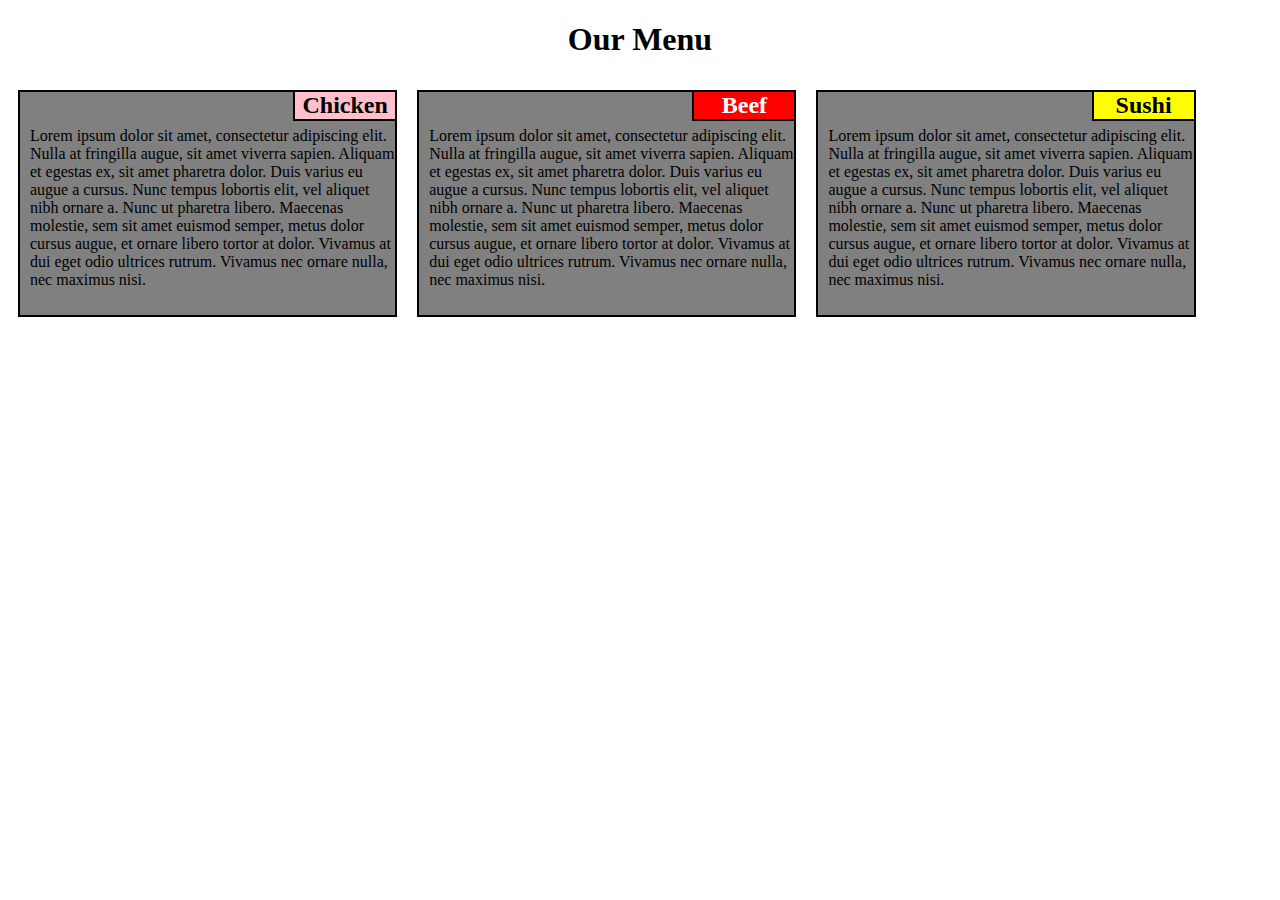
<file: module-2-solution/index.html>
<!doctype html>
<html>

<head>
    <title>Food page- Coursera</title>
    <meta name="viewport" content="width=device-width, initial-scale=1">
    <link type="text/css" rel="stylesheet" href="css/style.css" />
</head>

<body>
    <h1>Our Menu</h1>
    <section class="menu-item">
        <h2>Chicken</h2>
        <p>Lorem ipsum dolor sit amet, consectetur adipiscing elit. Nulla at fringilla augue, sit amet viverra sapien. Aliquam
            et egestas ex, sit amet pharetra dolor. Duis varius eu augue a cursus. Nunc tempus lobortis elit, vel aliquet
            nibh ornare a. Nunc ut pharetra libero. Maecenas molestie, sem sit amet euismod semper, metus dolor cursus augue,
            et ornare libero tortor at dolor. Vivamus at dui eget odio ultrices rutrum. Vivamus nec ornare nulla, nec maximus
            nisi. </p>
    </section>
    <section class="menu-item">
        <h2>Beef</h2>
        <p>Lorem ipsum dolor sit amet, consectetur adipiscing elit. Nulla at fringilla augue, sit amet viverra sapien. Aliquam
            et egestas ex, sit amet pharetra dolor. Duis varius eu augue a cursus. Nunc tempus lobortis elit, vel aliquet
            nibh ornare a. Nunc ut pharetra libero. Maecenas molestie, sem sit amet euismod semper, metus dolor cursus augue,
            et ornare libero tortor at dolor. Vivamus at dui eget odio ultrices rutrum. Vivamus nec ornare nulla, nec maximus
            nisi. </p>
    </section>
    <section class="menu-item">
        <h2>Sushi</h2>
        <p>Lorem ipsum dolor sit amet, consectetur adipiscing elit. Nulla at fringilla augue, sit amet viverra sapien. Aliquam
            et egestas ex, sit amet pharetra dolor. Duis varius eu augue a cursus. Nunc tempus lobortis elit, vel aliquet
            nibh ornare a. Nunc ut pharetra libero. Maecenas molestie, sem sit amet euismod semper, metus dolor cursus augue,
            et ornare libero tortor at dolor. Vivamus at dui eget odio ultrices rutrum. Vivamus nec ornare nulla, nec maximus
            nisi. </p>
    </section>
</body>

</html>
</file>
<file: module-2-solution/css/style.css>
h1{
    text-align: center;
}
.menu-item{
    display: block;
    float: left;
    margin: 10px;
    box-sizing: border-box;
    background: grey;
    border: 2px black solid;
    position: relative;
    padding: 0px 0px 10px 10px;
}
body{
    box-sizing: border-box;
}
section{
    margin: 10px;
}
.menu-item > h2{
    margin-top: 0px;
    margin-right: 0px;
    text-align: center;
    background: green;
    border-left: 2px solid black;
    border-bottom: 2px solid black;    
    display: block;
    position: absolute;
    top: 0px;
    right: 0px;
    width: 100px;
    margin-bottom: 5px;
}

.menu-item > p{ 
    margin-top: 35px;
    clear: right;
}

@media(min-width:992px){
    .menu-item{
        width: 30%;
        margin: 10px;        
    }
}

@media(min-width:768px) and (max-width:991px){
    .menu-item{
        width: 46%;
    }
    .menu-item:nth-of-type(3){
        width:94%;
    }
}

@media (max-width:767px){
    .menu-item{
        width: 94%;
        margin: 10px;
    }
}

.menu-item:nth-of-type(1) > h2{
   background: pink;
}


.menu-item:nth-of-type(2) > h2{
   background: red;
   color: white;
}

.menu-item:nth-of-type(3) > h2{
   background: yellow;
}
</file>
